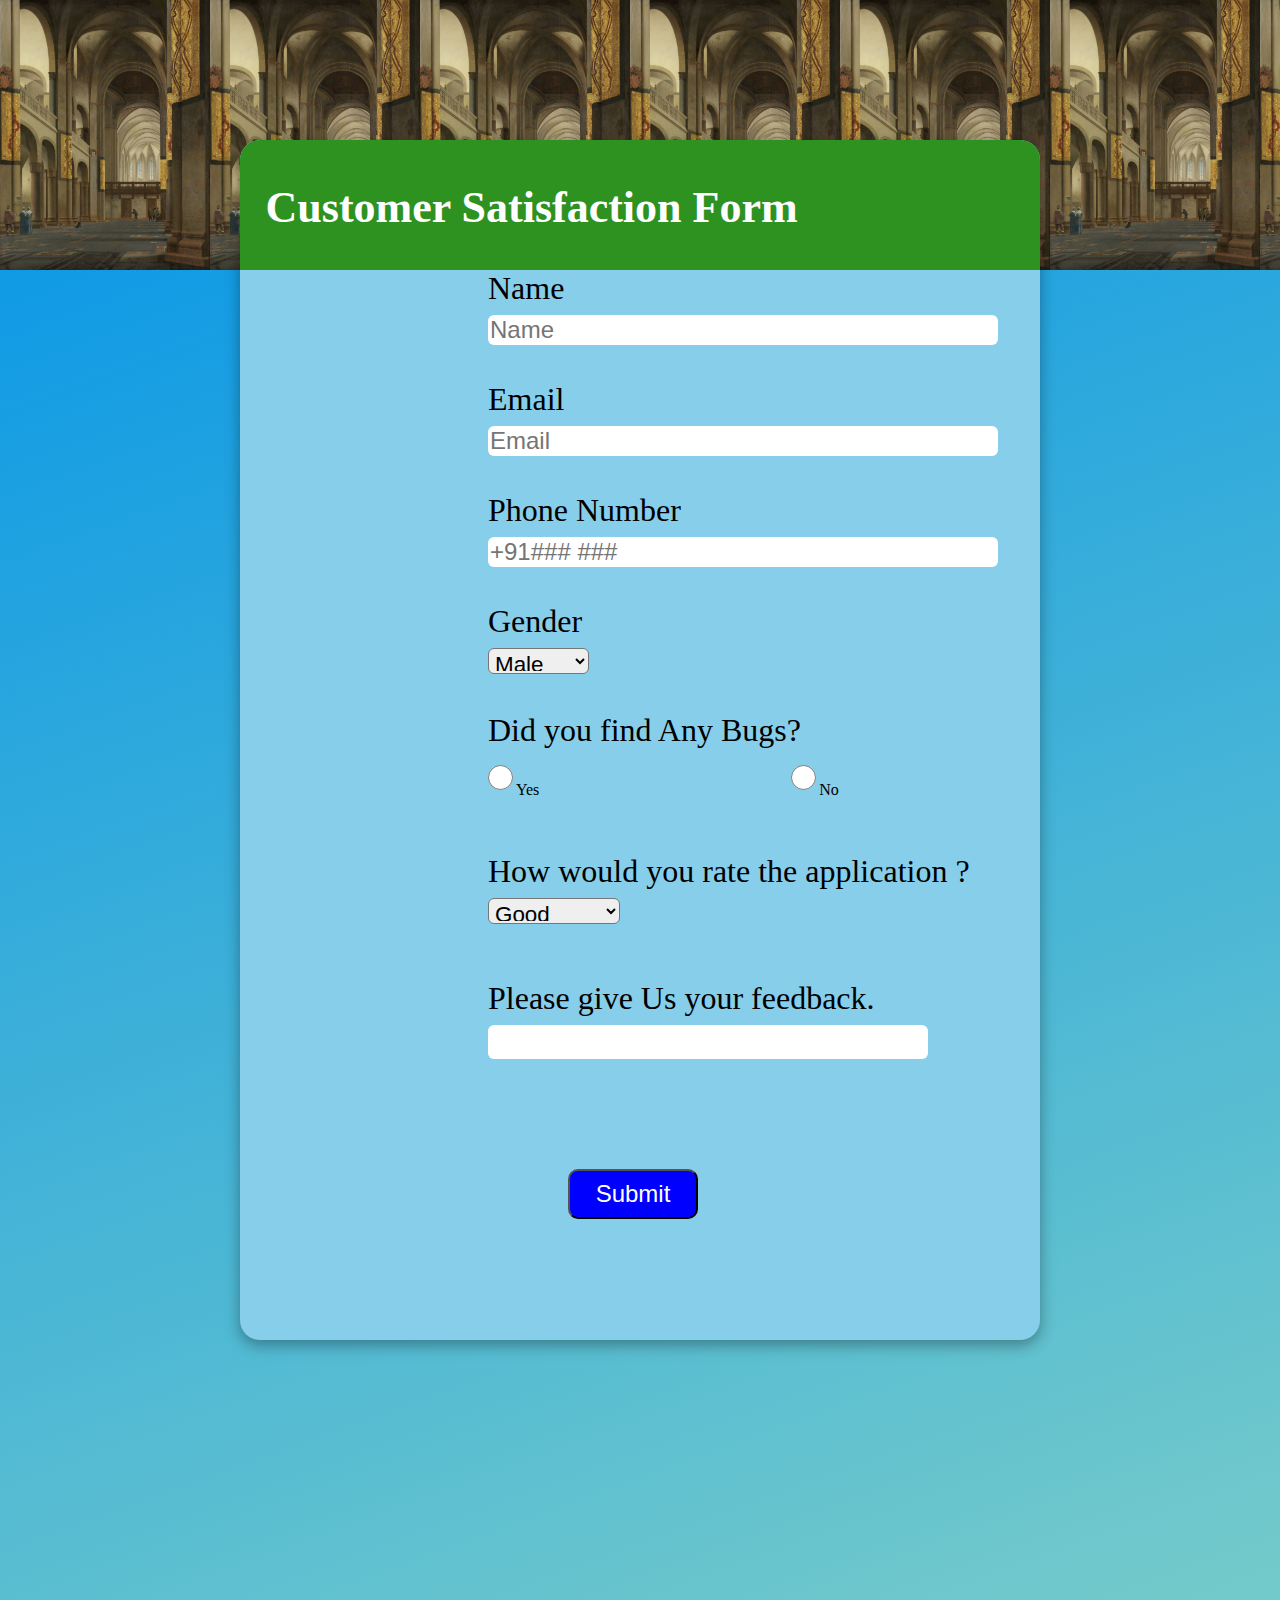
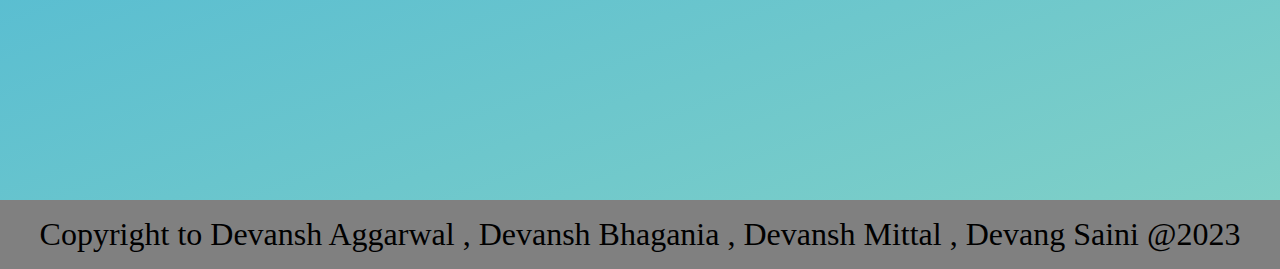
<file: form.html>
<!DOCTYPE html>
<html lang="en">
<head>
    <meta charset="UTF-8">
    <meta http-equiv="X-UA-Compatible" content="IE=edge">
    <meta name="viewport" content="width=device-width, initial-scale=1.0">
    <link rel="stylesheet" href="style.css">
    <title>Survey Form</title>
</head>
<body>
    <div class="back1">
        <div class="banner"></div>
        <div class="form23">
            <div class="boxy">
                <h1 class="satisfaction">Customer Satisfaction Form</h1>
            </div>
            <form action="#">
                  <div class="container">
                    <label for="name">Name</label>
                    <input type="text" placeholder="Name" size="34" required>
                  </div>

                  <br>
                  <br>
                

                  <div class="container">
                    <label for="Email">Email</label>
                    <input type="Email" placeholder="Email" size="34" required>
                  </div>

                  <br>
                  <br>

                  <div class="container">
                    <label for="Phone Number">Phone Number</label>
                    <input type="telephone" placeholder="+91### ###" size="34" required>
                  </div>

                  <br>
                  <br>

                  <div class="container">
                    <label for="Gender">Gender</label>
                    <select class="select"name="gender" id="gender" size="1" required>
                      <option value="Male">Male</option>
                      <option value="Female">Female</option>
                    </select>
                  </div>

                  <br>
                  <br>


                  <div class="container">
                    <label for="bugs">Did you find Any Bugs?</label>

                    <input type="radio" name ="bugs1" id="bugs1" required style="height:35px;width: 25px;">Yes
                    <input type="radio" name ="bugs1" id="bugs1" required style="height: 35px;width: 25px;">No
              
                  </div>


                  <br>
                  <br>
                  <br>
                  <div class="container">
                    <label for="satisfy">How would you rate the application ?</label>
                    <select class="select"name="rating" id="rating" size="1" required>
                      <option value="Good">Good</option>
                      <option value="Veru Good">Very Good</option>
                      <option value="Average">Average</option>
                      <option value="Bad">Bad</option>
                    </select>
                  </div>

                  <br>
                  <br>
                  <br>

                  <div class="container">
                    <label for="comments">Please give Us your feedback.</label>

                  <input type="text" name="feedback" id="feedback1" size="29" style="height:30px;">
                    <!-- <textarea id="comment" name="comment" rows="4" cols="50">
                 
                      </textarea> -->
                  </div>

                  <br>
                  <br><br>
              

                  <div class="container">
                    <button  class="btn43" type="submit">Submit</button>
                  </div>

            </form>
        </div>
    </div>
    <footer>
      Copyright to Devansh Aggarwal , Devansh Bhagania , Devansh Mittal , Devang Saini @2023
  </footer>
</body>
</html>
</file>
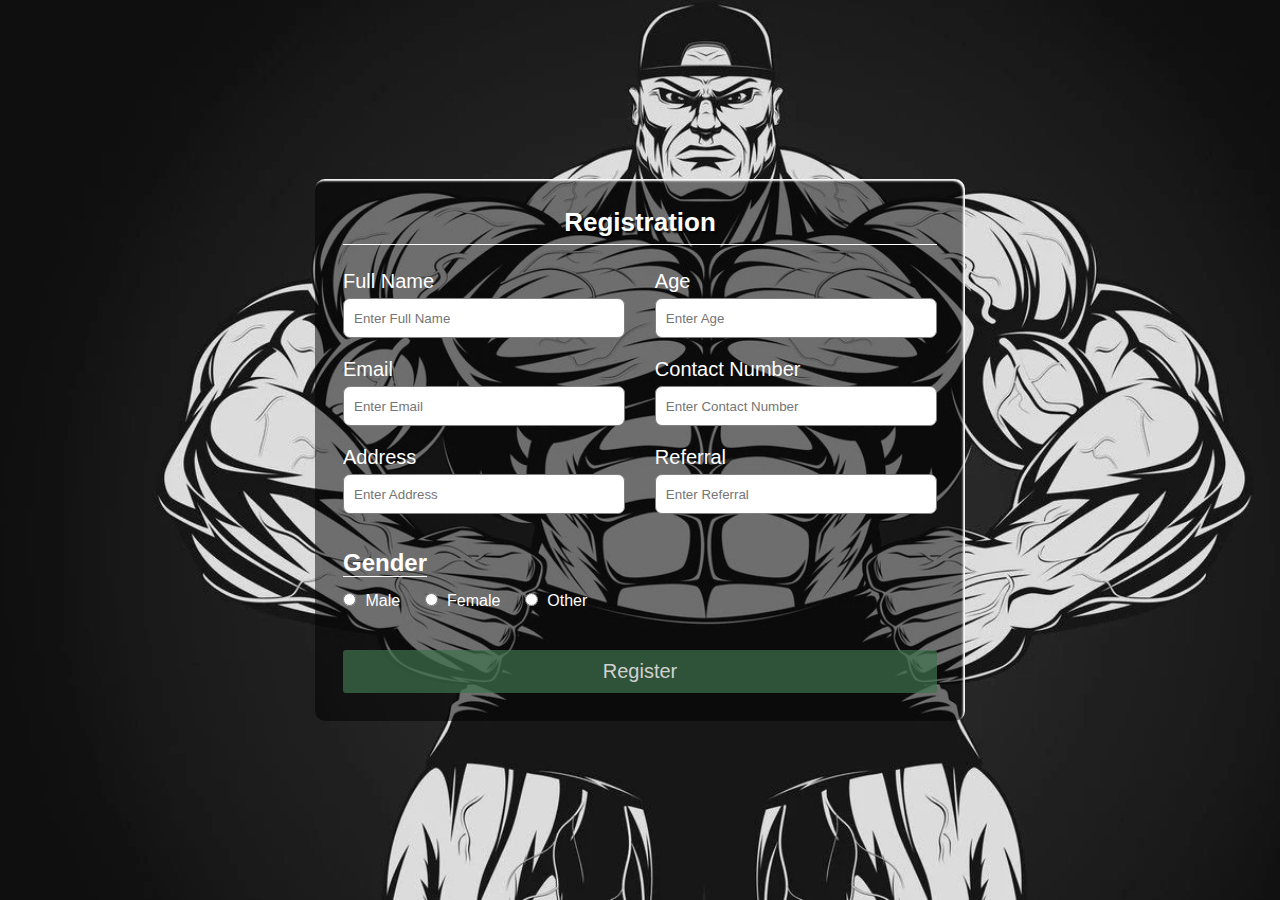
<file: Project/project.html>
<!DOCTYPE html>
<html>
  <head>
    <meta charset="utf-8" />
    <title>Responsive Registration Form</title>
    <meta name="viewport" content="width=device-width,
      initial-scale=1.0"/>
    <link rel="stylesheet" href="style.css" />
  </head>
  <body>
    <div class="container">
      <h1 class="form-title">Registration</h1>
      <form action="#">
        <div class="main-user-info">
          <div class="user-input-box">
            <label for="fullName">Full Name</label>
            <input type="text" id="fullName" name="fullName" placeholder="Enter Full Name"/>
          </div>
          <div class="user-input-box">
            <label for="username">Age</label>
            <input type="text" id="age" name="age" placeholder="Enter Age"/>
          </div>
          <div class="user-input-box">
            <label for="email">Email</label>
            <input type="email" id="email" name="email" placeholder="Enter Email"/>
          </div>
          <div class="user-input-box">
            <label for="contactNumber">Contact Number</label>
            <input type="text" id="contactNumber" name="contactNumber" placeholder="Enter Contact Number"/>
          </div>
          <div class="user-input-box">
            <label for="password">Address</label>
            <input type="address" id="address" name="address" placeholder="Enter Address"/>
          </div>
          <div class="user-input-box">
            <label for="confirmPassword">Referral</label>
            <input type="referal" id="referal" name="referal" placeholder="Enter Referral"/>
          </div>
        </div>
        <div class="gender-details-box">
          <span class="gender-title">Gender</span>
          <div class="gender-category">
            <input type="radio" name="gender" id="male">
            <label for="male">Male</label>
            <input type="radio" name="gender" id="female">
            <label for="female">Female</label>
            <input type="radio" name="gender" id="other">
            <label for="other">Other</label>
          </div>
        </div>
        <div class="form-submit-btn">
          <input type="submit" value="Register">
        </div>
      </form>
    </div>
  </body>
</html>
</file>
<file: style.css>
.back{
   background-color:white;
height:100vh;
/* box-shadow: rgba(0, 0, 0, 0.35) 0px 5px 15px; */
}

body{
    margin:0;
}

html{
  scroll-behavior: smooth;
}

nav {
    /* background-color: #41bad8; */
    overflow: hidden;
    /* box-shadow: rgba(0, 0, 0, 0.35) 0px 5px 15px; */
  }
  
  nav ul {
    list-style-type: none;
    margin: 0;
    padding-left:50px;
  }

  
  
  nav li {
    float: left;
  }
  
  nav li a {
    display: block;
    color: black;
    text-align: center;
    font-family:Arial, Helvetica, sans-serif;
    padding: 34px 60px;
    font-size:1.5rem;
    font-weight:500;
    letter-spacing: 0.1em;
    text-decoration: none;
  }
  
nav li a:hover{
    color:skyblue;
}

.new1{
    margin-top:1.25rem;    
    padding-left:1.5rem;
  } 

  .new2{
    padding-left:1.5rem;
    font-size:5rem;
  } 

.flex{
    display:flex;
    gap: 7.7em;
}

.para{
    height:87vh;
    width:700px;
    background-color:white;
}



.vector{
    height:87vh;
    width:700px;
    background-image:url("landing1.jpg");
    background-size: cover;
    /* border:1px solid black; */
}

.title1{
    color:rgb(26, 26, 58);
    font-size:6.25rem;
    margin-left:6.9rem;
    margin-top:10px;
    margin-bottom:0px;
    font-family:sans-serif;
    
}

.title2{
    color:rgb(26, 26, 58);
    font-size:100px;
    margin-top:0;
    margin-left:6.9rem;
    margin-bottom:0px;
    font-family:sans-serif;
    
}

.title3{
    color:rgb(26, 26, 58);
    font-size:40px;
    margin-top:10px;
    margin-left:6.9rem;
    
    
}

.title4{
    color:rgb(26, 26, 58);
    font-size:26px;
    margin-top:10px;
    margin-left:6.9rem;
    
    
}

/* CSS */
.button-63 {
    align-items: center;
    background-image: linear-gradient(144deg,#AF40FF, #5B42F3 50%,#00DDEB);
    border: 0;
    border-radius: 8px;
    box-shadow: rgba(151, 65, 252, 0.2) 0 15px 30px -5px;
    box-sizing: border-box;
    color: #FFFFFF;
    display: block;
    font-family: Phantomsans, sans-serif;
    font-size: 20px;
    justify-content: center;
    line-height: 1em;
    max-width: 100%;
    min-width: 140px;
    padding: 19px 24px;
    text-decoration: none;
    margin-left:110px;
    /* user-select: none;
    -webkit-user-select: none;
    touch-action: manipulation;
    white-space: nowrap; */
    cursor: pointer;
  }
  
  .button-63:active,
  .button-63:hover {
    outline: 0;
    transform:scale(1.2);
    transition-duration: 0.3s;
  }
  
  @media (min-width: 768px) {
    .button-63 {
      font-size: 24px;
      min-width: 196px;
    }
  }

.box{
    height:50vh;
    background-color: white;
    display:flex;
    gap:1.1em;
}

.card1{
    height:300px;
    width:400px;
    background-color:white;
    /* margin-left:auto;
    margin-right:auto; */
    margin:auto;
    box-shadow: rgba(0, 0, 0, 0.35) 0px 5px 15px;
    border-radius:20px;
}

.card2{
    height:300px;
    width:400px;
    background-color:white;
    /* margin-left:auto;
    margin-right:auto; */
    margin:auto;
    box-shadow: rgba(0, 0, 0, 0.35) 0px 5px 15px;
    border-radius:20px;
}

.card3{
    height:300px;
    width:400px;
    background-color:white;
    /* margin-left:auto;
    margin-right:auto; */
    margin:auto;
    box-shadow: rgba(0, 0, 0, 0.35) 0px 5px 15px;
    border-radius:20px;
}

.p1card{
    text-align:center;
    font-size:19px;
    color:black;
    font-family: Verdana, Geneva, Tahoma, sans-serif;
    margin-top:20px;
    display:block;
    float:left;
    margin-left:37px;
   
}

.p2card{
    font-size:19px;
    float:left;
    margin-top:0;
    margin-left:2.3rem;
    color:rgb(90, 87, 87);
}

.form{
    height:80vh;
    background-color: #0093E9;
background-image: linear-gradient(160deg, #0093E9 0%, #80D0C7 100%);
}

.form{
    overflow:hidden;
}

.titlecon{
    font-size:90px;
    font-family: Verdana, Geneva, Tahoma, sans-serif;
    text-align:center;
    margin:auto;
    margin-top:90px;
}

.pra1{
    text-align:center;
    margin-right:40px;
    margin-left:40px;
    font-size:23px;
}

.btm{
    margin:auto;
}


.back1{
    height:200vh;
    background-color: #0093E9;
background-image: linear-gradient(160deg, #0093E9 0%, #80D0C7 100%);

}

.banner{
    height:30vh;
    background:url("picture.jpg");
    background-size:contain;
}

.form23{
    
    height:1200px;
    width:800px;
    margin:auto;
    margin-top:-130px;
    background:skyblue;
    overflow:hidden;
    box-shadow: rgba(0, 0, 0, 0.35) 0px 5px 15px;
    margin-bottom:50px;
    border-radius:20px;
}

.boxy{
    height:130px;
    width:800px;
    background:rgb(46, 146, 33);
    overflow:hidden;
    display:block;
    
}

.satisfaction{
    font-size:44px;
    margin-left:1.6rem;
    margin-top:2.6rem;;
    color:white;
}



.aboutus{
  height:90vh;
  background:#00DDEB;
  text-align:center;
  overflow:hidden;
}

.abut{
  margin-top:40px;
  font-size:80px;
}

.abut1{
  font-size:30px;
  margin-left:90px;
  margin-right:90px;
  
}

.aboutbtn{
  font-size:34px;
  height:64px;
  width:150px;
  background: green;
  border:none;
  border-radius:3
  0px;

}

@import url('https://fonts.googleapis.com/css2?family=Inter:wght@400;500&display=swap');



.container label{
  font-size:32px;
  margin-left:15.5rem;
  margin-bottom:0.5rem;
  display:block;
}
input{
  margin-left:15.5rem;
  font-size:1.5rem;
  padding:2px;
  height:26px;
  border-radius:6px;
  border:none;
  

}

.select{
  margin-left:15.5rem;
  font-size:1.4rem;
  padding:2px;
  height:26px;
  border-radius:6px;
}

.option{
  display:flex;
}

textarea{
  margin-left:15.5rem;
}

.btn43{
  height:50px;
  width:130px;
  font-size:24px;
  border-radius:10px;
  margin-left:20.5rem;
  margin-top:3.5rem;
  background:blue;
  color:white;
}
.btn43:hover{
  height:50px;
  width:130px;
  font-size:24px;
  border-radius:10px;
  margin-left:20.5rem;
  margin-top:2.5rem;
  background:white;
  color:blue;
}
footer{
  text-align:center;
  background:grey;
  font-size:32px;
  padding:16px;

}
</file>
<file: Project/style.css>
*{
    padding: 0;
    margin: 0;
    box-sizing: border-box;
    font-family: sans-serif;
}

body{
    display: flex;
    height: 100vh;
    justify-content: center;
    align-items: center;
    background: url(fit.webp);
    background-size: cover;
}

.container{
    width: 100%;
    max-width: 650px;
    background: rgba(0, 0, 0, 0.5);
    padding: 28px;
    margin: 0 28px;
    border-radius: 10px;
    box-shadow: inset -2px 2px 2px white;
}

.form-title{
    font-size: 26px;
    font-weight: 600;
    text-align: center;
    padding-bottom: 6px;
    color: white;
    text-shadow: 2px 2px 2px black;
    border-bottom: solid 1px white;
}

.main-user-info{
    display: flex;
    flex-wrap: wrap;
    justify-content: space-between;
    padding: 20px 0;
}

.user-input-box:nth-child(2n){
    justify-content: end;
}

.user-input-box{
    display: flex;
    flex-wrap: wrap;
    width: 50%;
    padding-bottom: 15px;
}

.user-input-box label{
    width: 95%;
    color: white;
    font-size: 20px;
    font-weight: 400;
    margin: 5px 0;
}

.user-input-box input{
    height: 40px;
    width: 95%;
    border-radius: 7px;
    outline: none;
    border: 1px solid grey;
    padding: 0 10px;
}

.gender-title{
    color:white;
    font-size: 24px;
    font-weight: 600;
    border-bottom: 1px solid white;
}

.gender-category{
    margin: 15px 0;
    color: white;
}

.gender-category label{
    padding: 0 20px 0 5px;
}

.gender-category label,
.gender-category input,
.form-submit-btn input{
    cursor: pointer;
}

.form-submit-btn{
    margin-top: 40px;
}

.form-submit-btn input{
    display: block;
    width: 100%;
    margin-top: 10px;
    font-size: 20px;
    padding: 10px;
    border:none;
    border-radius: 3px;
    color: rgb(209, 209, 209);
    background: rgba(63, 114, 76, 0.7);
}

.form-submit-btn input:hover{
    background: rgba(56, 204, 93, 0.7);
    color: rgb(255, 255, 255);
}

@media(max-width: 600px){
    .container{
        min-width: 280px;
    }

    .user-input-box{
        margin-bottom: 12px;
        width: 100%;
    }

    .user-input-box:nth-child(2n){
        justify-content: space-between;
    }

    .gender-category{
        display: flex;
        justify-content: space-between;
        width: 100%;
    }

    .main-user-info{
        max-height: 380px;
        overflow: auto;
    }

    .main-user-info::-webkit-scrollbar{
        width: 0;
    }
}
</file>
